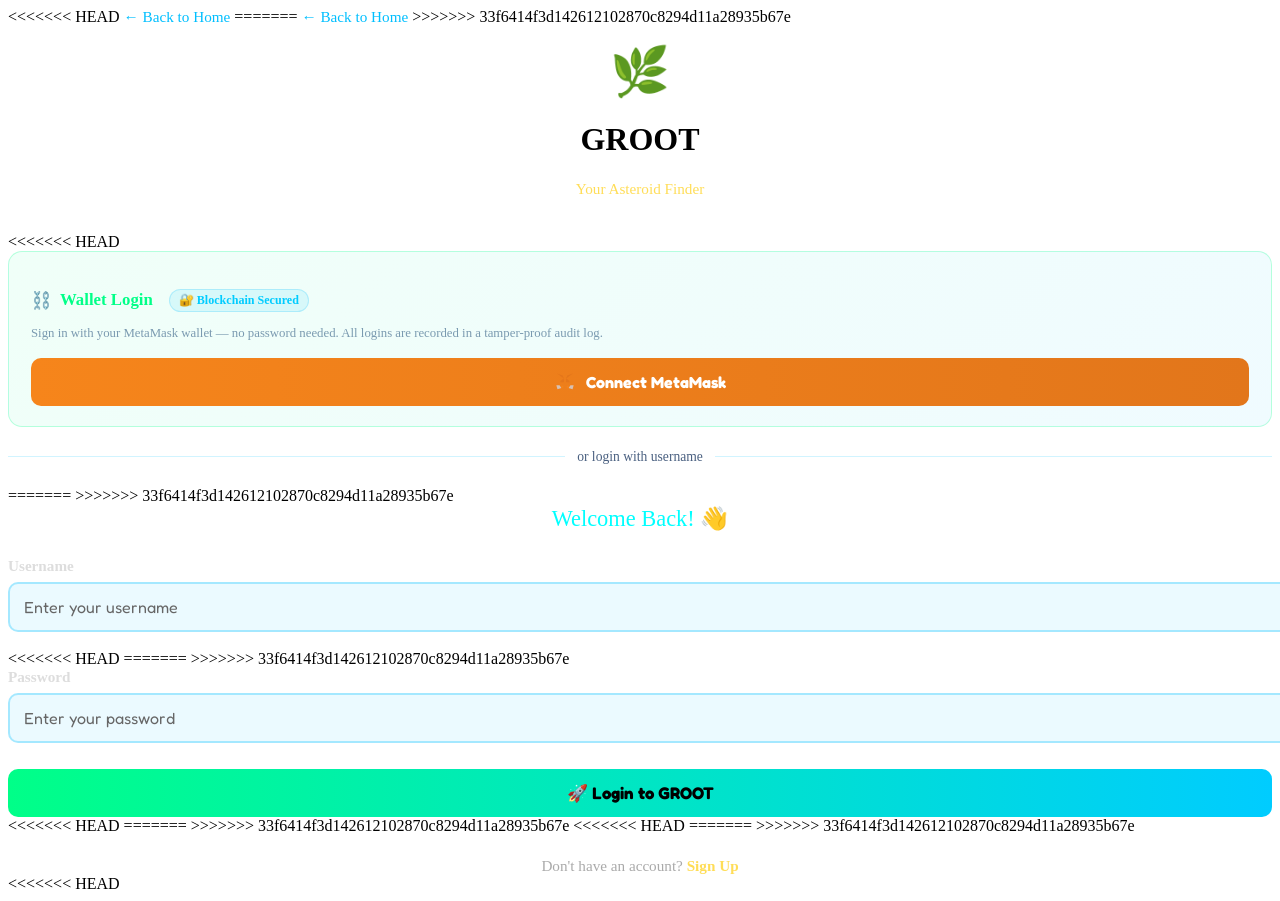
<file: templates/login.html>
<!DOCTYPE html>
<html lang="en">
<head>
    <meta charset="UTF-8">
    <meta name="viewport" content="width=device-width, initial-scale=1.0">
    <title>GROOT | Login</title>
    <link href="https://fonts.googleapis.com/css2?family=Fredoka:wght@400;600;700&family=Comfortaa:wght@700&display=swap" rel="stylesheet">
    <style>
<<<<<<< HEAD
        * { margin: 0; padding: 0; box-sizing: border-box; }
=======
        * {
            margin: 0;
            padding: 0;
            box-sizing: border-box;
        }
>>>>>>> 33f6414f3d142612102870c8294d11a28935b67e

        body {
            font-family: 'Fredoka', sans-serif;
            background: linear-gradient(135deg, #0a1428 0%, #1a1a3e 50%, #0f1f3f 100%);
            color: #fff;
            min-height: 100vh;
            display: flex;
            align-items: center;
            justify-content: center;
            overflow-x: hidden;
        }

<<<<<<< HEAD
        .stars { position: fixed; width: 100%; height: 100%; top: 0; left: 0; z-index: 1; pointer-events: none; }
        .star { position: absolute; width: 2px; height: 2px; background: #fff; border-radius: 50%; animation: twinkle 3s infinite; }
        @keyframes twinkle { 0%, 100% { opacity: 0.3; } 50% { opacity: 1; } }

=======
        /* ── Stars ── */
        .stars {
            position: fixed;
            width: 100%;
            height: 100%;
            top: 0;
            left: 0;
            z-index: 1;
            pointer-events: none;
        }

        .star {
            position: absolute;
            width: 2px;
            height: 2px;
            background: #fff;
            border-radius: 50%;
            animation: twinkle 3s infinite;
        }

        @keyframes twinkle {
            0%, 100% { opacity: 0.3; }
            50%       { opacity: 1;   }
        }

        /* ── Card ── */
>>>>>>> 33f6414f3d142612102870c8294d11a28935b67e
        .container {
            position: relative;
            z-index: 10;
            background: linear-gradient(135deg, rgba(20,25,50,0.97) 0%, rgba(30,30,80,0.97) 100%);
<<<<<<< HEAD
            padding: 40px 46px;
            border-radius: 20px;
            border: 1px solid rgba(0,191,255,0.3);
            box-shadow: 0 20px 60px rgba(0,0,0,0.55), inset 0 1px 0 rgba(255,255,255,0.08);
            max-width: 480px;
            width: 92%;
            margin: 30px auto;
        }

        .back-link { display: inline-block; color: #00bfff; text-decoration: none; margin-bottom: 18px; font-size: 0.95em; transition: color 0.2s; }
        .back-link:hover { color: #ffdd57; }

        .header { text-align: center; margin-bottom: 28px; }
        .header-icon { font-size: 3em; margin-bottom: 10px; display: block; animation: float 3s ease-in-out infinite; }
        @keyframes float { 0%, 100% { transform: translateY(0); } 50% { transform: translateY(-10px); } }
=======
            padding: 45px 50px;
            border-radius: 20px;
            border: 1px solid rgba(0,191,255,0.3);
            box-shadow: 0 20px 60px rgba(0,0,0,0.55), inset 0 1px 0 rgba(255,255,255,0.08);
            max-width: 460px;
            width: 90%;
            margin: 30px auto;
        }

        /* ── Back link ── */
        .back-link {
            display: inline-block;
            color: #00bfff;
            text-decoration: none;
            margin-bottom: 20px;
            font-size: 0.95em;
            transition: color 0.2s;
        }
        .back-link:hover { color: #ffdd57; }

        /* ── Header ── */
        .header {
            text-align: center;
            margin-bottom: 35px;
        }

        .header-icon {
            font-size: 3em;
            margin-bottom: 12px;
            display: block;
            animation: float 3s ease-in-out infinite;
        }

        @keyframes float {
            0%, 100% { transform: translateY(0);    }
            50%       { transform: translateY(-10px); }
        }
>>>>>>> 33f6414f3d142612102870c8294d11a28935b67e

        .header h1 {
            font-size: 2.2em;
            background: linear-gradient(90deg, #00ff88 0%, #00ccff 100%);
<<<<<<< HEAD
            -webkit-background-clip: text; -webkit-text-fill-color: transparent; background-clip: text;
            font-family: 'Comfortaa', sans-serif; letter-spacing: 3px; margin-bottom: 6px;
        }
        .header p { color: #ffdd57; font-size: 0.95em; }

        /* ── Divider ── */
        .auth-divider {
            display: flex; align-items: center; gap: 12px;
            margin: 22px 0; color: #4a6080; font-size: 0.85em;
        }
        .auth-divider::before, .auth-divider::after {
            content: ''; flex: 1; height: 1px; background: rgba(0,191,255,0.18);
        }

        /* ── Blockchain / MetaMask block ── */
        .blockchain-section {
            background: linear-gradient(135deg, rgba(0,255,136,0.06), rgba(0,191,255,0.06));
            border: 1px solid rgba(0,255,136,0.25);
            border-radius: 14px;
            padding: 20px 22px;
            margin-bottom: 8px;
        }

        .blockchain-section h3 {
            font-size: 1.05em; font-weight: 700; color: #00ff88;
            margin-bottom: 6px; display: flex; align-items: center; gap: 8px;
        }

        .blockchain-section p {
            font-size: 0.8em; color: #7a9ab0; line-height: 1.5; margin-bottom: 14px;
        }

        .btn-metamask {
            width: 100%; padding: 13px 16px;
            background: linear-gradient(90deg, #f6851b, #e2761b);
            color: #fff; font-weight: 700; font-size: 1em;
            border: none; border-radius: 10px; cursor: pointer;
            font-family: 'Fredoka', sans-serif;
            display: flex; align-items: center; justify-content: center; gap: 10px;
            transition: transform 0.2s, box-shadow 0.2s;
        }
        .btn-metamask:hover { transform: translateY(-2px); box-shadow: 0 8px 24px rgba(246,133,27,0.4); }
        .btn-metamask:disabled { opacity: 0.5; cursor: not-allowed; transform: none; }

        .wallet-status {
            margin-top: 12px; padding: 10px 14px;
            background: rgba(0,255,136,0.08); border: 1px solid rgba(0,255,136,0.2);
            border-radius: 8px; font-size: 0.82em; color: #00ff88;
            display: none; word-break: break-all;
        }

        /* Email field for new wallet users */
        .wallet-email-field {
            display: none; margin-top: 12px;
        }
        .wallet-email-field input {
            width: 100%; padding: 11px 14px;
            border: 2px solid rgba(0,255,136,0.3); border-radius: 10px;
            background: rgba(0,255,136,0.07); color: #fff;
            font-size: 0.95em; font-family: 'Fredoka', sans-serif;
        }
        .wallet-email-field input:focus { outline: none; border-color: #00ff88; }
        .wallet-email-field input::placeholder { color: #4a6070; }

        .btn-confirm-wallet {
            display: none; width: 100%; margin-top: 10px;
            padding: 12px; background: linear-gradient(90deg, #00ff88, #00ccff);
            color: #000; font-weight: 700; font-size: 0.95em;
            border: none; border-radius: 10px; cursor: pointer;
            font-family: 'Fredoka', sans-serif;
            transition: transform 0.2s, box-shadow 0.2s;
        }
        .btn-confirm-wallet:hover { transform: translateY(-2px); box-shadow: 0 8px 24px rgba(0,255,136,0.4); }

        /* Audit log badge */
        .audit-badge {
            display: inline-flex; align-items: center; gap: 5px;
            background: rgba(0,191,255,0.1); border: 1px solid rgba(0,191,255,0.2);
            color: #00ccff; font-size: 0.72em; padding: 3px 9px; border-radius: 20px;
            margin-left: 8px; vertical-align: middle;
        }

        /* ── Classic form ── */
        .form-title { font-size: 1.35em; margin-bottom: 22px; text-align: center; }

        .form-group { margin-bottom: 16px; }
        .form-group label { display: block; margin-bottom: 6px; font-weight: 600; color: #ddd; font-size: 0.95em; }
        .form-group input {
            width: 100%; padding: 12px 14px;
            border: 2px solid rgba(0,191,255,0.3); border-radius: 10px;
            background: rgba(0,191,255,0.08); color: #fff;
            font-size: 1em; font-family: 'Fredoka', sans-serif;
            transition: border-color 0.3s, background 0.3s, box-shadow 0.3s;
        }
        .form-group input:focus { outline: none; border-color: #00bfff; background: rgba(0,191,255,0.18); box-shadow: 0 0 15px rgba(0,191,255,0.3); }
        .form-group input::placeholder { color: #666; }
        .form-group input[type="email"] { border-color: rgba(0,255,136,0.3); background: rgba(0,255,136,0.07); }
        .form-group input[type="email"]:focus { border-color: #00ff88; background: rgba(0,255,136,0.14); box-shadow: 0 0 15px rgba(0,255,136,0.3); }

        .alert-badge {
            display: inline-block; background: linear-gradient(90deg, #00ff88, #00ccff);
            color: #000; font-size: 0.62em; font-weight: 700;
            padding: 2px 8px; border-radius: 20px; margin-left: 8px; vertical-align: middle;
        }
        .email-hint { font-size: 0.78em; color: #00ff88; margin-top: 6px; display: flex; align-items: center; gap: 5px; opacity: 0.85; }

        .btn {
            width: 100%; padding: 14px; font-size: 1.05em; font-weight: 700;
            border: none; border-radius: 10px; cursor: pointer;
            transition: transform 0.2s, box-shadow 0.2s; font-family: 'Fredoka', sans-serif; margin-top: 6px;
        }
        .btn-primary { background: linear-gradient(90deg, #00ff88 0%, #00ccff 100%); color: #000; }
        .btn-primary:hover { transform: translateY(-2px); box-shadow: 0 10px 30px rgba(0,255,136,0.4); }

        .error-message, .success-message {
            padding: 11px 14px; border-radius: 8px; margin-bottom: 18px; display: none; font-size: 0.93em;
        }
        .error-message { background: rgba(255,82,82,0.15); border: 1px solid #ff5252; color: #ff5252; }
        .success-message { background: rgba(76,175,80,0.15); border: 1px solid #4caf50; color: #4caf50; }

        .loading { display: none; text-align: center; padding: 16px 0; }
        .spinner { border: 4px solid rgba(0,191,255,0.25); border-top: 4px solid #00bfff; border-radius: 50%; width: 38px; height: 38px; animation: spin 0.9s linear infinite; margin: 0 auto 10px; }
        @keyframes spin { to { transform: rotate(360deg); } }

        .toggle-text { text-align: center; margin-top: 20px; color: #aaa; font-size: 0.95em; }
        .toggle-text a { color: #ffdd57; cursor: pointer; font-weight: 600; text-decoration: none; }
        .toggle-text a:hover { color: #00ffff; text-decoration: underline; }

        /* No MetaMask notice */
        .no-metamask {
            display: none; font-size: 0.8em; color: #ff9966; margin-top: 10px;
            background: rgba(255,153,102,0.1); border: 1px solid rgba(255,153,102,0.3);
            padding: 8px 12px; border-radius: 8px;
=======
            -webkit-background-clip: text;
            -webkit-text-fill-color: transparent;
            background-clip: text;
            font-family: 'Comfortaa', sans-serif;
            letter-spacing: 3px;
            margin-bottom: 8px;
        }

        .header p {
            color: #ffdd57;
            font-size: 0.95em;
        }

        /* ── Subheading ── */
        .form-title {
            font-size: 1.4em;
            margin-bottom: 25px;
            text-align: center;
        }

        /* ── Form fields ── */
        .form-group {
            margin-bottom: 18px;
        }

        .form-group label {
            display: block;
            margin-bottom: 7px;
            font-weight: 600;
            color: #ddd;
            font-size: 0.95em;
        }

        .form-group input {
            width: 100%;
            padding: 13px 14px;
            border: 2px solid rgba(0,191,255,0.3);
            border-radius: 10px;
            background: rgba(0,191,255,0.08);
            color: #fff;
            font-size: 1em;
            font-family: 'Fredoka', sans-serif;
            transition: border-color 0.3s, background 0.3s, box-shadow 0.3s;
        }

        .form-group input:focus {
            outline: none;
            border-color: #00bfff;
            background: rgba(0,191,255,0.18);
            box-shadow: 0 0 15px rgba(0,191,255,0.3);
        }

        .form-group input::placeholder { color: #666; }

        /* Email input – green theme */
        .form-group input[type="email"] {
            border-color: rgba(0,255,136,0.3);
            background: rgba(0,255,136,0.07);
        }
        .form-group input[type="email"]:focus {
            border-color: #00ff88;
            background: rgba(0,255,136,0.14);
            box-shadow: 0 0 15px rgba(0,255,136,0.3);
        }

        /* Alert badge next to label */
        .alert-badge {
            display: inline-block;
            background: linear-gradient(90deg, #00ff88, #00ccff);
            color: #000;
            font-size: 0.62em;
            font-weight: 700;
            padding: 2px 8px;
            border-radius: 20px;
            margin-left: 8px;
            vertical-align: middle;
            letter-spacing: 0.5px;
        }

        /* Email hint below field */
        .email-hint {
            font-size: 0.78em;
            color: #00ff88;
            margin-top: 6px;
            display: flex;
            align-items: center;
            gap: 5px;
            opacity: 0.85;
        }

        /* ── Buttons ── */
        .btn {
            width: 100%;
            padding: 14px;
            font-size: 1.05em;
            font-weight: 700;
            border: none;
            border-radius: 10px;
            cursor: pointer;
            transition: transform 0.2s, box-shadow 0.2s, background 0.2s;
            font-family: 'Fredoka', sans-serif;
            margin-top: 8px;
        }

        .btn-primary {
            background: linear-gradient(90deg, #00ff88 0%, #00ccff 100%);
            color: #000;
        }
        .btn-primary:hover {
            transform: translateY(-2px);
            box-shadow: 0 10px 30px rgba(0,255,136,0.4);
        }

        /* ── Messages ── */
        .error-message,
        .success-message {
            padding: 12px 14px;
            border-radius: 8px;
            margin-bottom: 20px;
            display: none;
            font-size: 0.95em;
        }

        .error-message {
            background: rgba(255,82,82,0.15);
            border: 1px solid #ff5252;
            color: #ff5252;
        }

        .success-message {
            background: rgba(76,175,80,0.15);
            border: 1px solid #4caf50;
            color: #4caf50;
        }

        /* ── Spinner ── */
        .loading {
            display: none;
            text-align: center;
            padding: 18px 0;
        }

        .spinner {
            border: 4px solid rgba(0,191,255,0.25);
            border-top: 4px solid #00bfff;
            border-radius: 50%;
            width: 40px;
            height: 40px;
            animation: spin 0.9s linear infinite;
            margin: 0 auto 12px;
        }

        @keyframes spin {
            to { transform: rotate(360deg); }
        }

        /* ── Toggle text ── */
        .toggle-text {
            text-align: center;
            margin-top: 22px;
            color: #aaa;
            font-size: 0.95em;
        }

        .toggle-text a {
            color: #ffdd57;
            cursor: pointer;
            font-weight: 600;
            text-decoration: none;
        }

        .toggle-text a:hover {
            color: #00ffff;
            text-decoration: underline;
>>>>>>> 33f6414f3d142612102870c8294d11a28935b67e
        }
    </style>
</head>

<body>
<div class="stars" id="stars"></div>

<div class="container">
<<<<<<< HEAD
    <a href="/" class="back-link">← Back to Home</a>

=======

    <a href="/" class="back-link">← Back to Home</a>

    <!-- Header -->
>>>>>>> 33f6414f3d142612102870c8294d11a28935b67e
    <div class="header">
        <span class="header-icon">🌿</span>
        <h1>GROOT</h1>
        <p>Your Asteroid Finder</p>
    </div>

<<<<<<< HEAD
    <div class="error-message"   id="errorMessage"></div>
    <div class="success-message" id="successMessage"></div>

    <!-- ══ BLOCKCHAIN / METAMASK LOGIN ══ -->
    <div class="blockchain-section">
        <h3>
            <span>⛓️</span> Wallet Login
            <span class="audit-badge">🔐 Blockchain Secured</span>
        </h3>
        <p>Sign in with your MetaMask wallet — no password needed. All logins are recorded in a tamper-proof audit log.</p>

        <button class="btn-metamask" id="btnMetaMask" onclick="connectWallet()">
            <svg width="22" height="22" viewBox="0 0 318.6 318.6" fill="none">
                <polygon fill="#E2761B" points="274.1,35.5 174.6,109.4 193,65.8"/>
                <polygon fill="#E4761B" points="44.4,35.5 143.1,110.1 125.6,65.8"/>
                <polygon fill="#D7C1B3" points="238.3,206.8 211.8,247.4 268.5,263 284.8,207.7"/>
                <polygon fill="#D7C1B3" points="33.9,207.7 50.1,263 106.8,247.4 80.3,206.8"/>
                <polygon fill="#E4761B" points="103.6,138.2 87.8,162.1 144.1,164.6 142.1,104.1"/>
                <polygon fill="#E4761B" points="214.9,138.2 175.9,103.4 174.6,164.6 230.8,162.1"/>
                <polygon fill="#F6851B" points="106.8,247.4 140.6,230.9 111.4,208.1"/>
                <polygon fill="#F6851B" points="177.9,230.9 211.8,247.4 207.1,208.1"/>
            </svg>
            Connect MetaMask
        </button>

        <div class="no-metamask" id="noMetaMask">
            ⚠️ MetaMask not detected. <a href="https://metamask.io/download/" target="_blank" style="color:#ffdd57;">Install MetaMask</a> to use wallet login.
        </div>

        <div class="wallet-status" id="walletStatus"></div>

        <div class="wallet-email-field" id="walletEmailField">
            <input type="email" id="walletEmail" placeholder="Your email for asteroid alerts (optional)" autocomplete="email">
        </div>

        <button class="btn-confirm-wallet" id="btnConfirmWallet" onclick="verifyWallet()">
            🚀 Login to GROOT
        </button>
    </div>

    <div class="auth-divider">or login with username</div>

    <!-- ══ LOGIN FORM ══ -->
=======
    <!-- Feedback messages -->
    <div class="error-message"   id="errorMessage"></div>
    <div class="success-message" id="successMessage"></div>

    <!-- ═══════════ LOGIN FORM ═══════════ -->
>>>>>>> 33f6414f3d142612102870c8294d11a28935b67e
    <form id="loginForm" onsubmit="handleLogin(event)">
        <div class="form-title" style="color:#00ffff;">Welcome Back! 👋</div>

        <div class="form-group">
            <label for="login-username">Username</label>
            <input type="text" id="login-username" placeholder="Enter your username" required autocomplete="username">
        </div>
<<<<<<< HEAD
=======

>>>>>>> 33f6414f3d142612102870c8294d11a28935b67e
        <div class="form-group">
            <label for="login-password">Password</label>
            <input type="password" id="login-password" placeholder="Enter your password" required autocomplete="current-password">
        </div>

        <button type="submit" class="btn btn-primary">🚀 Login to GROOT</button>
    </form>

<<<<<<< HEAD
    <!-- ══ SIGNUP FORM ══ -->
=======
    <!-- ═══════════ SIGNUP FORM ═══════════ -->
>>>>>>> 33f6414f3d142612102870c8294d11a28935b67e
    <form id="signupForm" style="display:none;" onsubmit="handleSignup(event)">
        <div class="form-title" style="color:#00ff88;">Create Account 🎉</div>

        <div class="form-group">
            <label for="signup-username">Username</label>
            <input type="text" id="signup-username" placeholder="Choose a username" required autocomplete="username">
        </div>
<<<<<<< HEAD
=======

>>>>>>> 33f6414f3d142612102870c8294d11a28935b67e
        <div class="form-group">
            <label for="signup-email">
                Email Address
                <span class="alert-badge">🚨 ALERTS</span>
            </label>
            <input type="email" id="signup-email" placeholder="Enter email for asteroid alerts" required autocomplete="email">
            <p class="email-hint">🛸 We'll alert you when an asteroid gets close to Earth!</p>
        </div>
<<<<<<< HEAD
=======

>>>>>>> 33f6414f3d142612102870c8294d11a28935b67e
        <div class="form-group">
            <label for="signup-password">Password</label>
            <input type="password" id="signup-password" placeholder="Create a password (min. 4 chars)" required autocomplete="new-password">
        </div>
<<<<<<< HEAD
=======

>>>>>>> 33f6414f3d142612102870c8294d11a28935b67e
        <div class="form-group">
            <label for="signup-confirm">Confirm Password</label>
            <input type="password" id="signup-confirm" placeholder="Re-enter your password" required autocomplete="new-password">
        </div>

        <button type="submit" class="btn btn-primary">✨ Create Account</button>
    </form>

<<<<<<< HEAD
    <div class="loading" id="loading">
        <div class="spinner"></div>
        <p style="color:#aaa; font-size:0.93em;">Processing…</p>
    </div>

=======
    <!-- Loading spinner -->
    <div class="loading" id="loading">
        <div class="spinner"></div>
        <p style="color:#aaa; font-size:0.95em;">Processing…</p>
    </div>

    <!-- Toggle -->
>>>>>>> 33f6414f3d142612102870c8294d11a28935b67e
    <div class="toggle-text">
        <span id="toggleText">
            Don't have an account? <a onclick="toggleForms()">Sign Up</a>
        </span>
    </div>
<<<<<<< HEAD
</div>

<script>
/* ── Stars ── */
(function(){
    const c = document.getElementById('stars');
    for (let i = 0; i < 100; i++) {
        const s = document.createElement('div');
        s.className = 'star';
        s.style.left = Math.random()*100+'%';
        s.style.top  = Math.random()*100+'%';
        s.style.animationDelay    = (Math.random()*3).toFixed(2)+'s';
        s.style.animationDuration = (2+Math.random()*2).toFixed(2)+'s';
        c.appendChild(s);
    }
})();

/* ── State ── */
let _connectedWallet  = null;
let _pendingSignature = null;
let _nonce            = null;
let _signMessage      = null;

/* ── Helpers ── */
function toggleForms() {
    const login  = document.getElementById('loginForm');
    const signup = document.getElementById('signupForm');
    const toggle = document.getElementById('toggleText');
    const isLogin = login.style.display !== 'none';
    login.style.display  = isLogin ? 'none'  : 'block';
    signup.style.display = isLogin ? 'block' : 'none';
    toggle.innerHTML = isLogin
        ? 'Already have an account? <a onclick="toggleForms()">Login</a>'
        : 'Don\'t have an account? <a onclick="toggleForms()">Sign Up</a>';
    clearMessages();
}

function showLoading(v) { document.getElementById('loading').style.display = v ? 'block' : 'none'; }
function clearMessages() {
    document.getElementById('errorMessage').style.display   = 'none';
    document.getElementById('successMessage').style.display = 'none';
}
function showError(msg) {
    const el = document.getElementById('errorMessage');
    el.innerHTML = '❌ ' + msg;
    el.style.display = 'block';
    clearTimeout(el._t);
    el._t = setTimeout(() => el.style.display='none', 6000);
}
function showSuccess(msg) {
    const el = document.getElementById('successMessage');
    el.innerHTML = '✅ ' + msg;
    el.style.display = 'block';
}

/* ════════════════════════════════════════════
   BLOCKCHAIN / METAMASK FLOW
   ════════════════════════════════════════════ */

async function connectWallet() {
    if (typeof window.ethereum === 'undefined') {
        document.getElementById('noMetaMask').style.display = 'block';
        return;
    }

    const btn = document.getElementById('btnMetaMask');
    btn.disabled = true;
    btn.innerHTML = '<div class="spinner" style="width:20px;height:20px;border-width:3px;margin:0;display:inline-block;margin-right:10px;"></div> Connecting…';

    try {
        // Request account access
        const accounts = await window.ethereum.request({ method: 'eth_requestAccounts' });
        _connectedWallet = accounts[0].toLowerCase();

        // Get nonce from server
        const nonceRes = await fetch('/api/auth/nonce', {
            method: 'POST',
            headers: { 'Content-Type': 'application/json' },
            body: JSON.stringify({ wallet_address: _connectedWallet })
        });
        const nonceData = await nonceRes.json();

        if (!nonceData.success) {
            showError(nonceData.error || 'Failed to get nonce');
            btn.disabled = false;
            btn.innerHTML = '<span>🦊</span> Connect MetaMask';
            return;
        }

        _nonce       = nonceData.nonce;
        _signMessage = nonceData.message;

        // Ask MetaMask to sign the message
        const signature = await window.ethereum.request({
            method: 'personal_sign',
            params: [_signMessage, _connectedWallet]
        });
        _pendingSignature = signature;

        // Update UI
        const shortAddr = _connectedWallet.slice(0,6) + '…' + _connectedWallet.slice(-4);
        document.getElementById('walletStatus').style.display = 'block';
        document.getElementById('walletStatus').innerHTML =
            `✅ Wallet connected: <strong>${shortAddr}</strong><br><span style="color:#7a9ab0;font-size:0.88em;">Message signed. Click below to complete login.</span>`;

        document.getElementById('walletEmailField').style.display = 'block';
        document.getElementById('btnConfirmWallet').style.display = 'block';

        btn.innerHTML = '🦊 ' + shortAddr + ' Connected';
        btn.style.background = 'linear-gradient(90deg, #00a86b, #007acc)';

    } catch (err) {
        if (err.code === 4001) {
            showError('MetaMask: User rejected the request.');
        } else {
            showError('Wallet error: ' + (err.message || err));
        }
        btn.disabled = false;
        btn.innerHTML = '<span>🦊</span> Connect MetaMask';
    }
}

async function verifyWallet() {
    if (!_connectedWallet || !_pendingSignature) {
        showError('Please connect your MetaMask wallet first.');
        return;
    }

    showLoading(true);
    document.getElementById('btnConfirmWallet').disabled = true;

    const email = document.getElementById('walletEmail').value.trim();

    try {
        const res = await fetch('/api/auth/verify', {
            method: 'POST',
            headers: { 'Content-Type': 'application/json' },
            body: JSON.stringify({
                wallet_address: _connectedWallet,
                signature:      _pendingSignature,
                email:          email
            })
        });
        const data = await res.json();
        showLoading(false);

        if (data.success) {
            const isNew = data.action === 'WALLET_SIGNUP';
            showSuccess(
                isNew
                    ? `🎉 Welcome to GROOT! Account created for ${data.wallet.slice(0,8)}… Redirecting…`
                    : `Welcome back! 🚀 Logged in as ${data.username}. Redirecting…`
            );
            setTimeout(() => window.location.href = data.redirect, 1800);
        } else {
            showError(data.error || 'Verification failed. Please try again.');
            document.getElementById('btnConfirmWallet').disabled = false;
        }
    } catch (err) {
        showLoading(false);
        showError('Network error: ' + err.message);
        document.getElementById('btnConfirmWallet').disabled = false;
    }
}

/* ════════════════════════════════════════════
   CLASSIC AUTH
   ════════════════════════════════════════════ */

async function handleLogin(e) {
    e.preventDefault(); clearMessages(); showLoading(true);
    const username = document.getElementById('login-username').value.trim();
    const password = document.getElementById('login-password').value;
    try {
        const res  = await fetch('/login', { method:'POST', headers:{'Content-Type':'application/json'}, body: JSON.stringify({username, password}) });
        const data = await res.json();
        showLoading(false);
        if (data.success) { showSuccess('Login successful! Redirecting…'); setTimeout(() => window.location.href = data.redirect, 1500); }
        else showError(data.message || 'Login failed. Please check your credentials.');
    } catch(err) { showLoading(false); showError('Network error. Please try again.'); }
}

async function handleSignup(e) {
    e.preventDefault(); clearMessages();
    const username = document.getElementById('signup-username').value.trim();
    const email    = document.getElementById('signup-email').value.trim();
    const password = document.getElementById('signup-password').value;
    const confirm  = document.getElementById('signup-confirm').value;
    if (!username || username.length < 3) return showError('Username must be at least 3 characters.');
    if (!/^[^\s@]+@[^\s@]+\.[^\s@]+$/.test(email)) return showError('Please enter a valid email address.');
    if (password.length < 4) return showError('Password must be at least 4 characters.');
    if (password !== confirm) return showError('Passwords do not match.');
    showLoading(true);
    try {
        const res  = await fetch('/signup', { method:'POST', headers:{'Content-Type':'application/json'}, body: JSON.stringify({username, password, email}) });
        const data = await res.json();
        showLoading(false);
        if (data.success) { showSuccess(`Account created! Alerts will be sent to ${email} 🚀`); setTimeout(() => window.location.href = data.redirect, 2000); }
        else showError(data.message || 'Signup failed. Please try again.');
    } catch(err) { showLoading(false); showError('Network error. Please try again.'); }
}
=======

</div>

<script>
    /* ── Generate stars ── */
    (function generateStars() {
        const container = document.getElementById('stars');
        for (let i = 0; i < 100; i++) {
            const s = document.createElement('div');
            s.className = 'star';
            s.style.left             = Math.random() * 100 + '%';
            s.style.top              = Math.random() * 100 + '%';
            s.style.animationDelay   = (Math.random() * 3).toFixed(2) + 's';
            s.style.animationDuration= (2 + Math.random() * 2).toFixed(2) + 's';
            container.appendChild(s);
        }
    })();

    /* ── Toggle between forms ── */
    function toggleForms() {
        const login  = document.getElementById('loginForm');
        const signup = document.getElementById('signupForm');
        const toggle = document.getElementById('toggleText');
        const isLogin = login.style.display !== 'none';

        login.style.display  = isLogin ? 'none'  : 'block';
        signup.style.display = isLogin ? 'block' : 'none';
        toggle.innerHTML = isLogin
            ? 'Already have an account? <a onclick="toggleForms()">Login</a>'
            : 'Don\'t have an account? <a onclick="toggleForms()">Sign Up</a>';

        clearMessages();
    }

    /* ── Helpers ── */
    function showLoading(show) {
        document.getElementById('loading').style.display = show ? 'block' : 'none';
    }

    function clearMessages() {
        document.getElementById('errorMessage').style.display   = 'none';
        document.getElementById('successMessage').style.display = 'none';
    }

    function showError(msg) {
        const el = document.getElementById('errorMessage');
        el.textContent    = '❌ ' + msg;
        el.style.display  = 'block';
        clearTimeout(el._timer);
        el._timer = setTimeout(() => el.style.display = 'none', 5000);
    }

    function showSuccess(msg) {
        const el = document.getElementById('successMessage');
        el.textContent   = '✅ ' + msg;
        el.style.display = 'block';
    }

    /* ── Login ── */
    async function handleLogin(e) {
        e.preventDefault();
        clearMessages();
        showLoading(true);

        const username = document.getElementById('login-username').value.trim();
        const password = document.getElementById('login-password').value;

        try {
            const res  = await fetch('/login', {
                method : 'POST',
                headers: { 'Content-Type': 'application/json' },
                body   : JSON.stringify({ username, password })
            });
            const data = await res.json();
            showLoading(false);

            if (data.success) {
                showSuccess('Login successful! Redirecting…');
                setTimeout(() => window.location.href = data.redirect, 1500);
            } else {
                showError(data.message || 'Login failed. Please check your credentials.');
            }
        } catch (err) {
            showLoading(false);
            showError('Network error. Please try again.');
        }
    }

    /* ── Signup ── */
    async function handleSignup(e) {
        e.preventDefault();
        clearMessages();

        const username = document.getElementById('signup-username').value.trim();
        const email    = document.getElementById('signup-email').value.trim();
        const password = document.getElementById('signup-password').value;
        const confirm  = document.getElementById('signup-confirm').value;

        /* Client-side validation */
        if (!username || username.length < 3) {
            return showError('Username must be at least 3 characters.');
        }
        if (!/^[^\s@]+@[^\s@]+\.[^\s@]+$/.test(email)) {
            return showError('Please enter a valid email address.');
        }
        if (password.length < 4) {
            return showError('Password must be at least 4 characters.');
        }
        if (password !== confirm) {
            return showError('Passwords do not match.');
        }

        showLoading(true);

        try {
            const res  = await fetch('/signup', {
                method : 'POST',
                headers: { 'Content-Type': 'application/json' },
                body   : JSON.stringify({ username, password, email })
            });
            const data = await res.json();
            showLoading(false);

            if (data.success) {
                showSuccess(`Account created! Asteroid alerts will be sent to ${email} 🚀`);
                setTimeout(() => window.location.href = data.redirect, 2000);
            } else {
                showError(data.message || 'Signup failed. Please try again.');
            }
        } catch (err) {
            showLoading(false);
            showError('Network error. Please try again.');
        }
    }
>>>>>>> 33f6414f3d142612102870c8294d11a28935b67e
</script>
</body>
</html>
</file>
